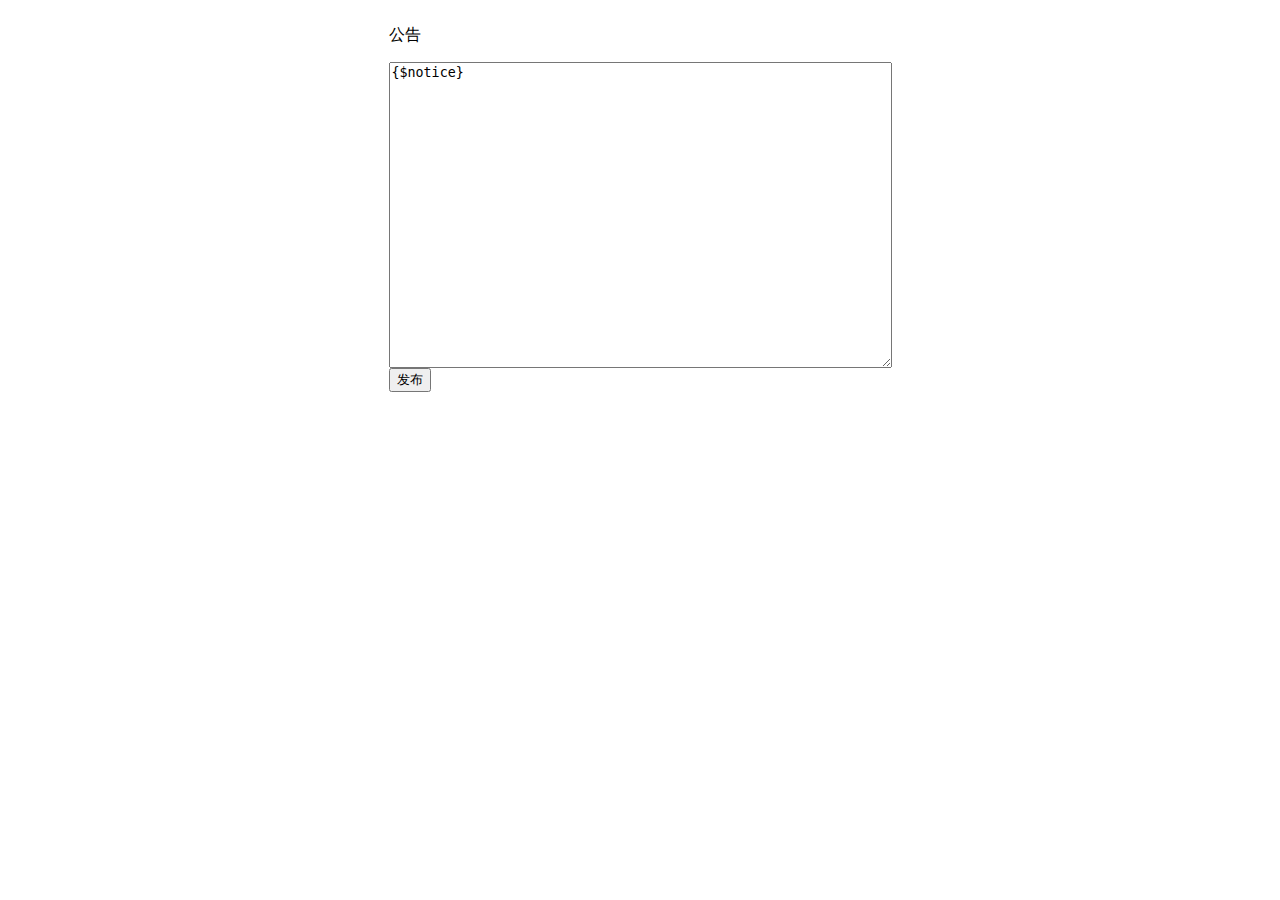
<file: Application/Home/View/Notice/addNotice.html>
<html>

<body>

    <form action="{:U('Home/Notice/addNotice')}" method="post" enctype="multipart/form-data">
        <table height="400" width="500" align="center">
            <tr>
                <td>
                    <p>公告</p>
                    <textarea cols="60" rows="20" name="notice" >{$notice}</textarea>
                    <input type="submit" name="submit" value="发布" />
                </td>
            </tr>
        </table>
    </form>
</body>

</html>
</file>
